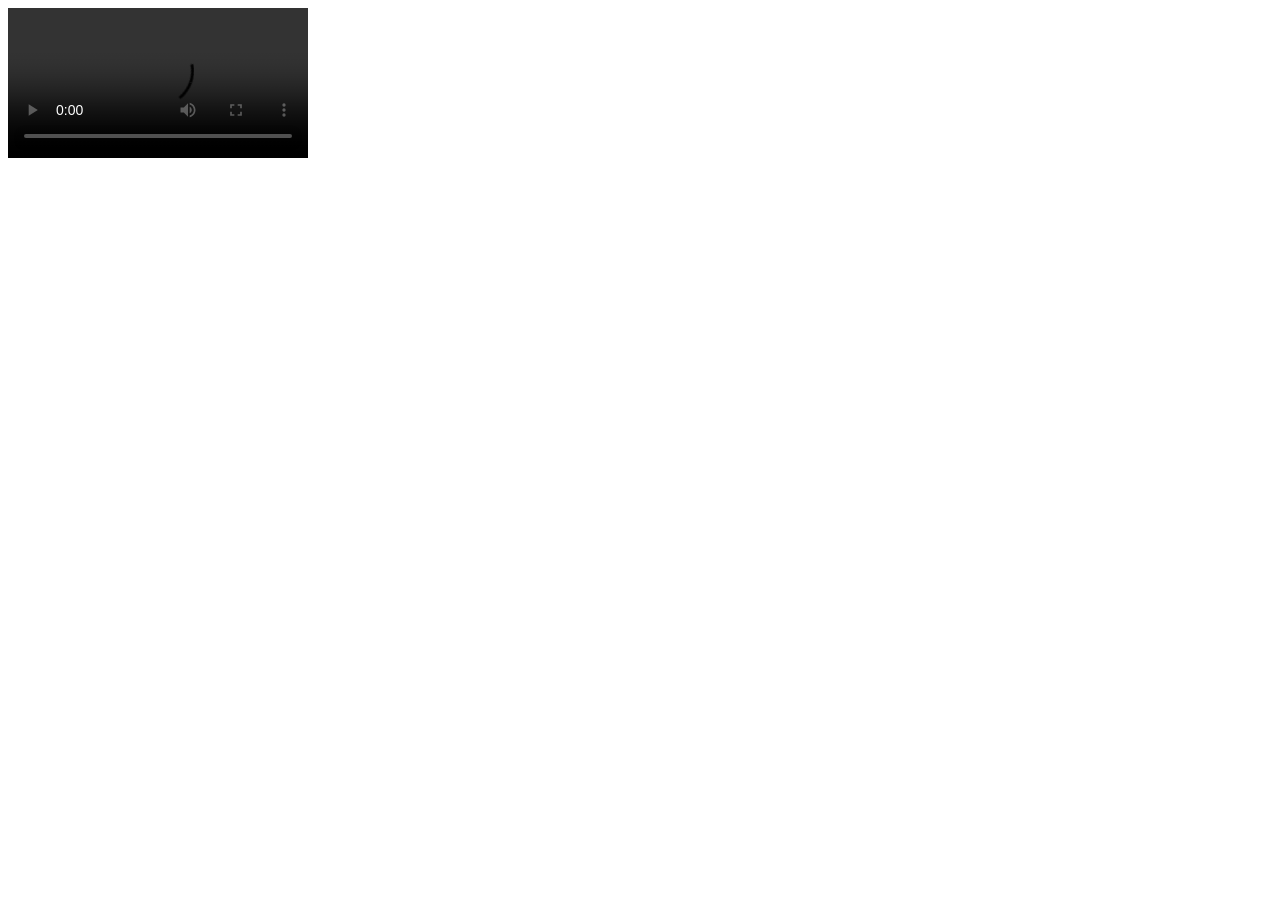
<file: mov.html>
<!DOCTYPE html>
<html class="no-js">
<html lang="ja">

<head>
    <meta charset="utf-8">
    <meta http-equiv="X-UA-Compatible" content="IE=edge">
    <title>bluemove</title>
    <meta name="description" content="">
    <meta name="viewport" content="width=device-width, initial-scale=1">
</head>

<body>
    <video controls autoplay>
        <source src="myvideo/Pixar_2.m4v" type="video/mp4">
        <p>※ご利用のブラウザでは再生することができません。</p>
</body>

</html>
</file>
